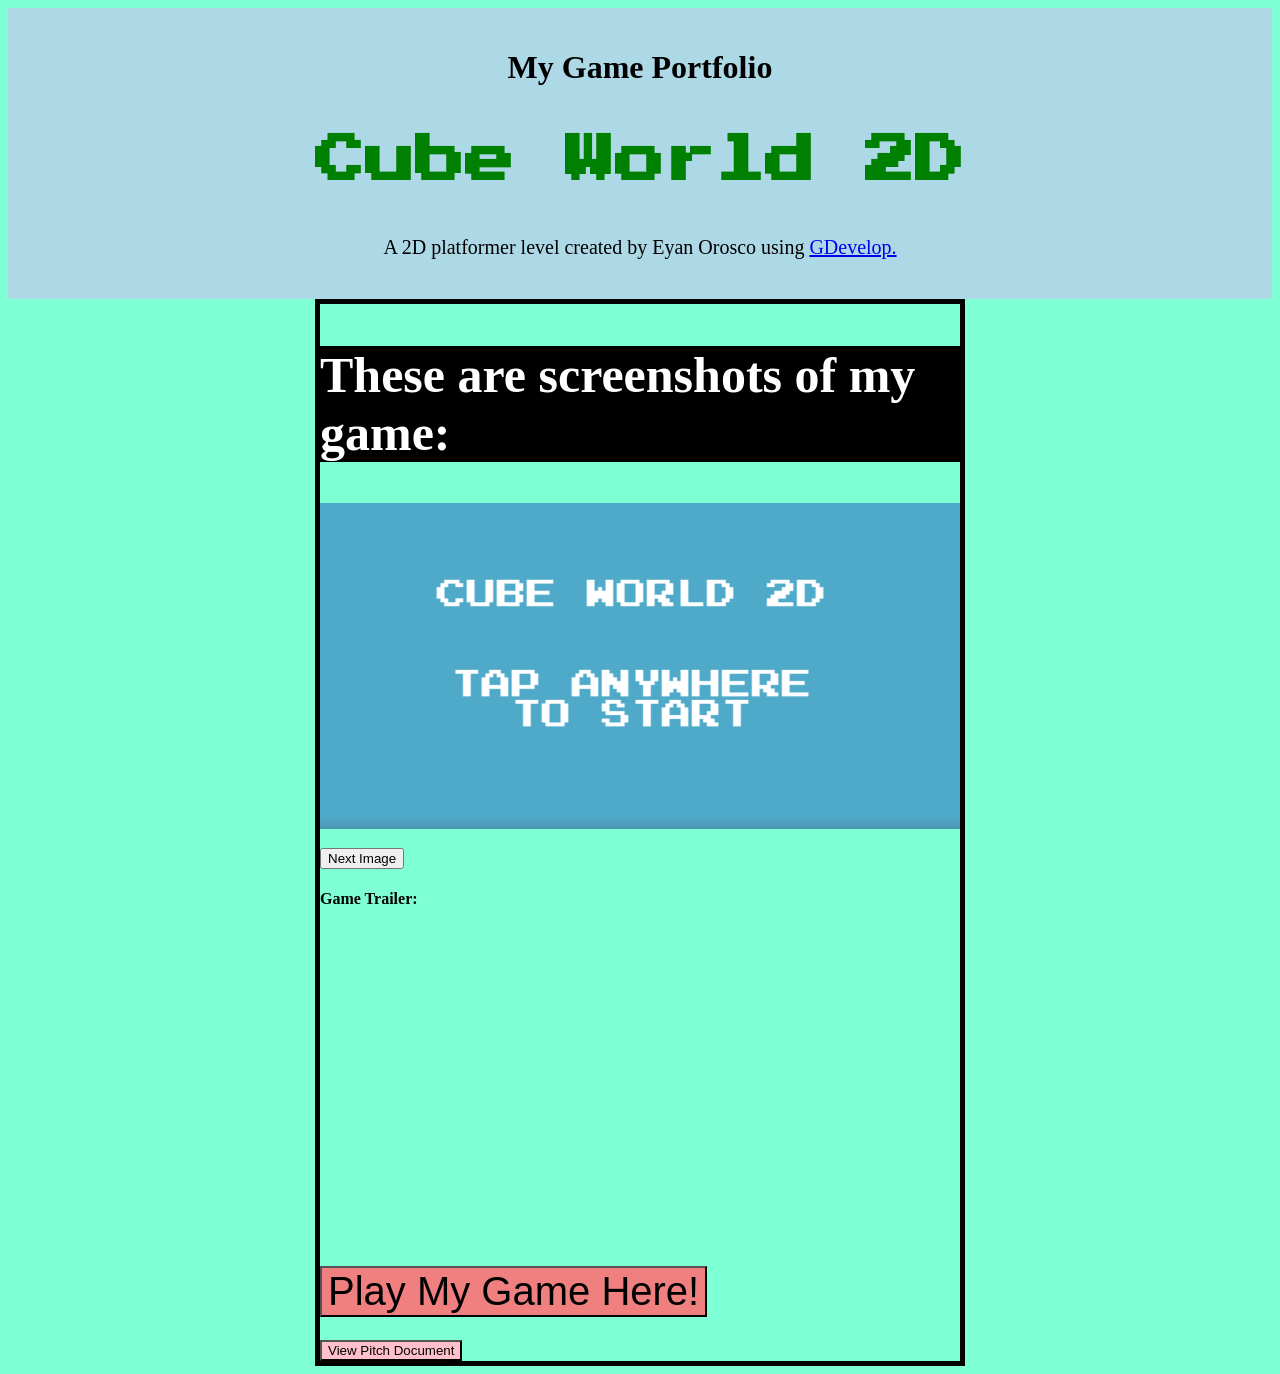
<file: index.html>
<html>
  <head>
  <link rel="stylesheet" href="style.css">
  <link rel="preconnect" href="https://fonts.googleapis.com">
<link rel="preconnect" href="https://fonts.gstatic.com" crossorigin>
<link href="https://fonts.googleapis.com/css2?family=Press+Start+2P&display=swap" rel="stylesheet">
</head>
  <body style="background-color: Aquamarine;">
<div style="background-color: lightblue; padding: 20px; text-align: center;"
     class="intro-section">
    <h1>
      My Game Portfolio
    </h1>

    <p 
    class="press-start-2p-regular"
    style="font-size: 50px; font-weight: bold; color: green;">
      Cube World 2D
    </p>

    <p 
    style="font-size: 20px;">
      A 2D platformer level created by Eyan Orosco using 
      <a href="https://gdevelop.io/"> GDevelop.
      </a>
    </p>

    </div>
<div style="border: 5px solid black; margin: auto; width: 640px;">
    <h2 style="background-color: black; color: white; font-size: 50px;"> These are screenshots of my game:
    </h2>
<div>
  <img
  id="gameImage"
  src="image1.png"
  width="640">

  <h3>
<button onclick="changeImage()">
  Next Image
</button>
</h3>
</div>

<div>
    <h4>
        Game Trailer:
    </h4>
<iframe width="640" 
height="315" 
src="https://www.youtube.com/embed/IcQYjtTSepY?si=tzgUkrUG2VnWtPTm" 
title="YouTube video player" 
frameborder="0" 
allow="accelerometer; autoplay; clipboard-write; encrypted-media; gyroscope; picture-in-picture; web-share" 
referrerpolicy="strict-origin-when-cross-origin" 
allowfullscreen>
</iframe>
<h5 margin: auto>
<a href="https://gd.games/games/52d2ca2c-c760-4d8a-82c6-44eb979ab14e">
<button style="font-size: 40px; background-color: lightcoral; margin: auto;">
    Play My Game Here!
</button>
</a>
</h5>
</div>
<a href="pitch.html">
  <p id="message">
    </p>
  <button
  style="background-color: pink;"
  id="playButton"
 onclick="showMessage()"
 onmouseover="changeText()">
    View Pitch Document
  </button>
</a>
<script src="script.js"></script>
    </body>
</html>
</file>
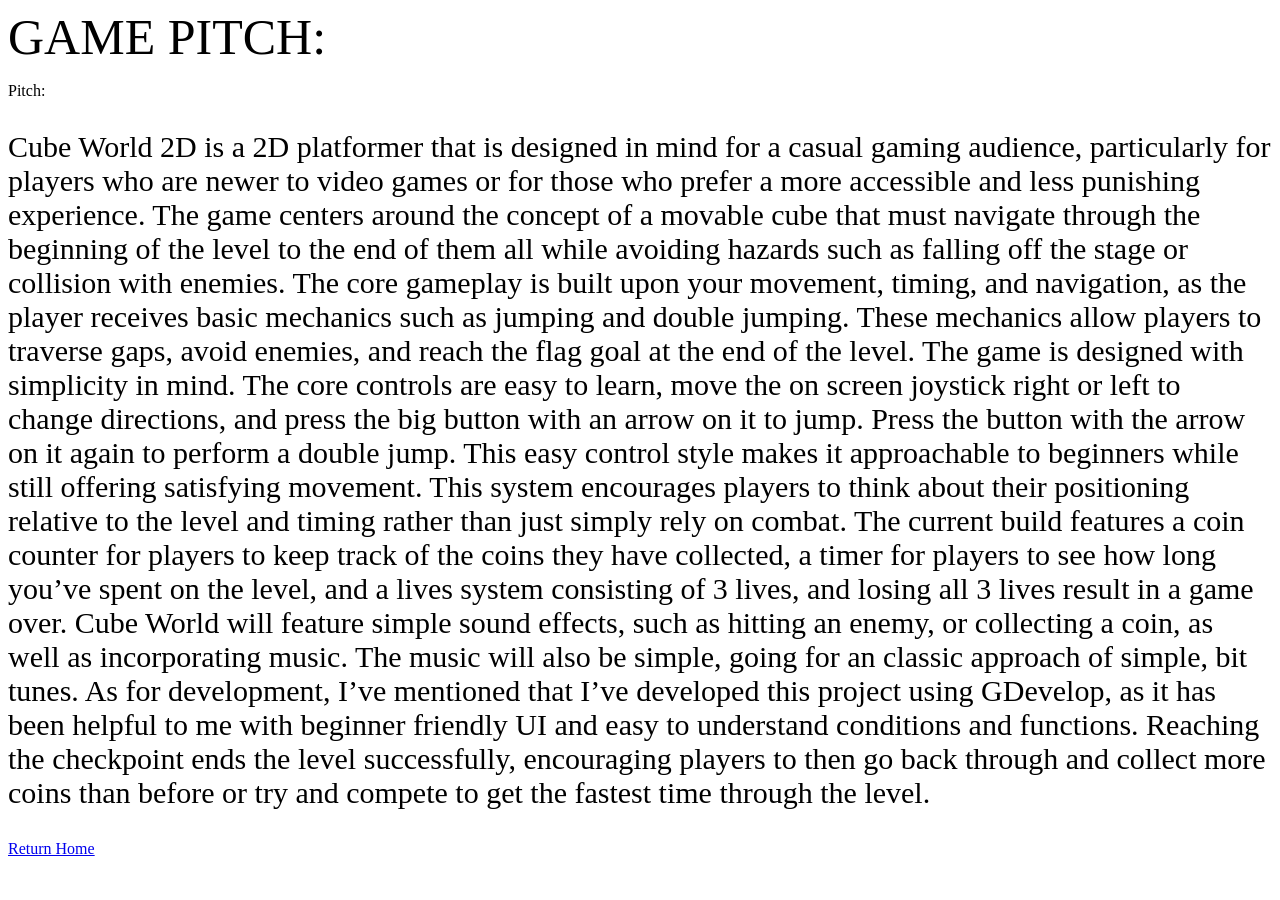
<file: pitch.html>
<html>
    <body>
        <div>
        <h style="font-size: 50px;">
            GAME PITCH:
        </h>
        <p>      
Pitch:
</p>
<p style="font-size: 30px;">
Cube World 2D is a 2D platformer that is designed in mind for a casual gaming audience, particularly for players who are newer to video games or for those who prefer a more accessible and less punishing experience. The game centers around the concept of a movable cube that must navigate through the beginning of the level to the end of them all while avoiding hazards such as falling off the stage or collision with enemies. The core gameplay is built upon your movement, timing, and navigation, as the player receives basic mechanics such as jumping and double jumping. These mechanics allow players to traverse gaps, avoid enemies, and reach the flag goal at the end of the level. The game is designed with simplicity in mind. The core controls are easy to learn, move the on screen joystick right or left to change directions, and press the big button with an arrow on it to jump. Press the button with the arrow on it again to perform a double jump. This easy control style makes it approachable to beginners while still offering satisfying movement. This system encourages players to think about their positioning relative to the level and timing rather than just simply rely on combat. The current build features a coin counter for players to keep track of the coins they have collected, a timer for players to see how long you’ve spent on the level, and a lives system consisting of 3 lives, and losing all 3 lives result in a game over. Cube World will feature simple sound effects, such as hitting an enemy, or collecting a coin, as well as incorporating music. The music will also be simple, going for an classic approach of simple, bit tunes. As for development, I’ve mentioned that I’ve developed this project using GDevelop, as it has been helpful to me with beginner friendly UI and easy to understand conditions and functions. Reaching the checkpoint ends the level successfully, encouraging players to then go back through and collect more coins than before or try and compete to get the fastest time through the level. 
 </p>
        <a href="index.html">
            Return Home
        </a>
        </div>
    </body>
</html>
</file>
<file: style.css>
.press-start-2p-regular {
  font-family: "Press Start 2P", system-ui;
  font-weight: 400;
  font-style: normal;
}
</file>
